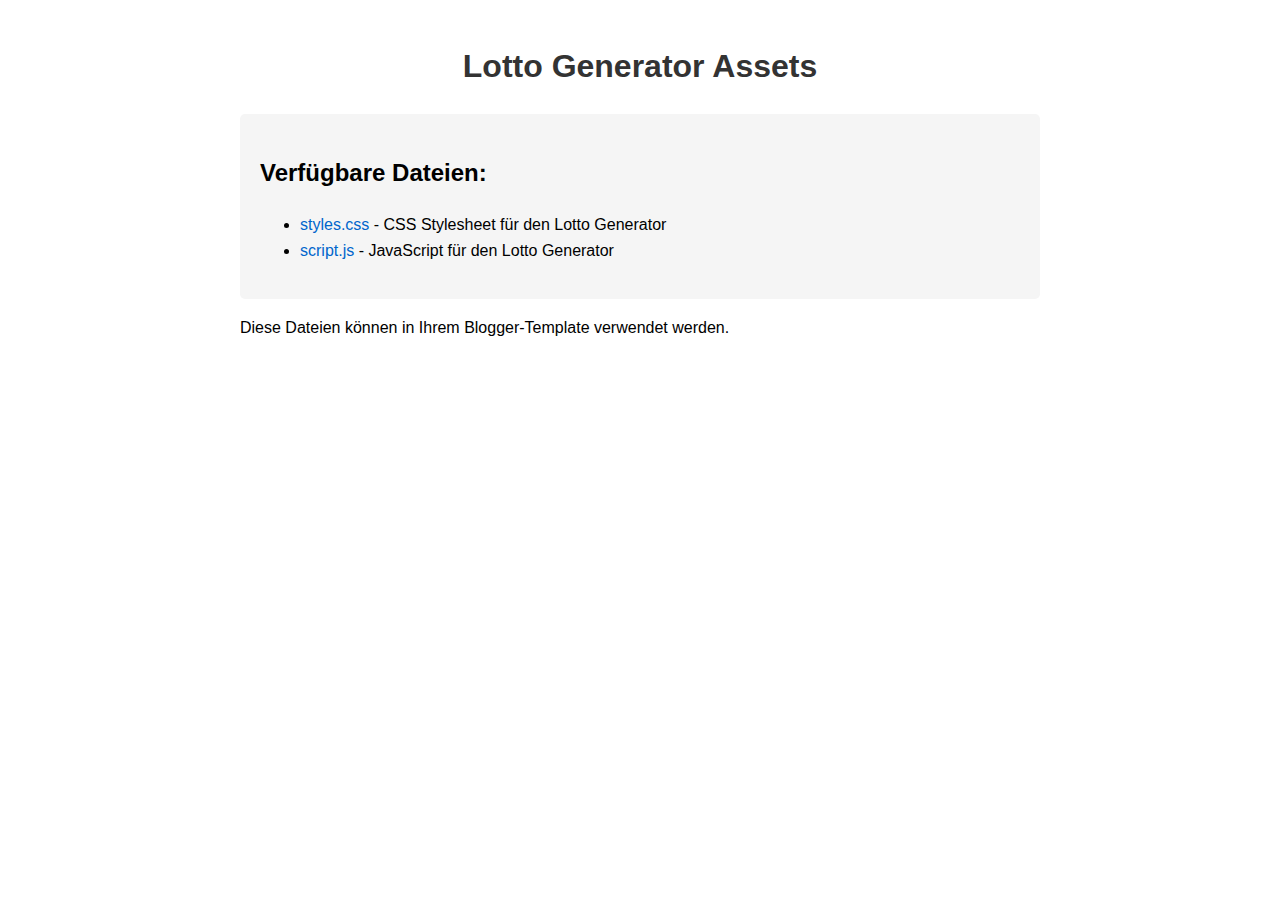
<file: github-pages.html>
<!DOCTYPE html>
<html lang="de">
<head>
    <meta charset="UTF-8">
    <meta name="viewport" content="width=device-width, initial-scale=1.0">
    <title>Lotto Assets</title>
    <style>
        body {
            font-family: Arial, sans-serif;
            max-width: 800px;
            margin: 0 auto;
            padding: 20px;
            line-height: 1.6;
        }
        h1 {
            color: #333;
            text-align: center;
        }
        .file-list {
            background: #f5f5f5;
            padding: 20px;
            border-radius: 5px;
        }
        .file-list a {
            color: #0066cc;
            text-decoration: none;
        }
        .file-list a:hover {
            text-decoration: underline;
        }
    </style>
</head>
<body>
    <h1>Lotto Generator Assets</h1>
    <div class="file-list">
        <h2>Verfügbare Dateien:</h2>
        <ul>
            <li><a href="styles.css">styles.css</a> - CSS Stylesheet für den Lotto Generator</li>
            <li><a href="script.js">script.js</a> - JavaScript für den Lotto Generator</li>
        </ul>
    </div>
    <p>Diese Dateien können in Ihrem Blogger-Template verwendet werden.</p>
</body>
</html>
</file>
